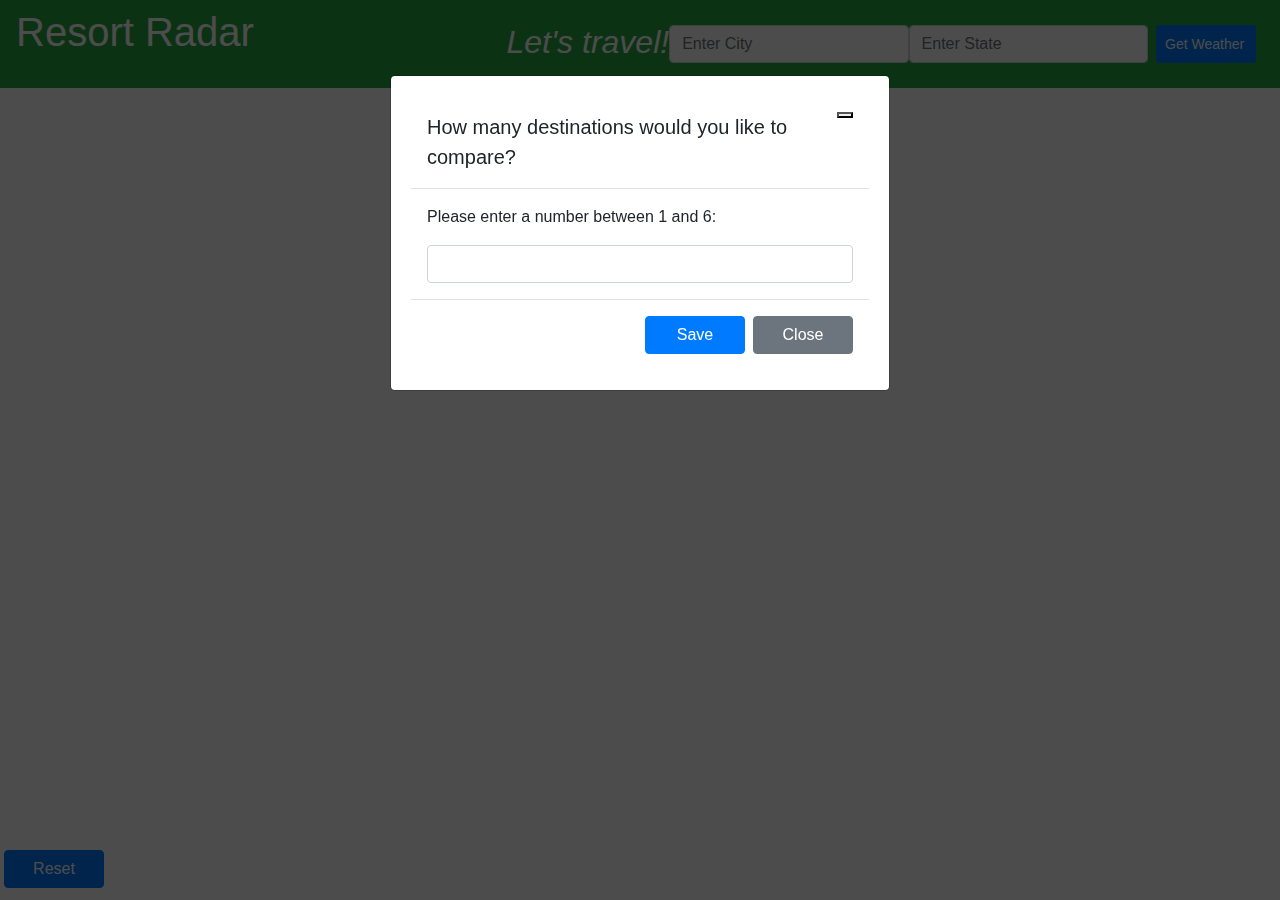
<file: index.html>
<!DOCTYPE html>
<html lang="en">

<head>
    <meta charset="UTF-8">
    <meta name="viewport" content="width=device-width, initial-scale=1.0">
    <title>ResortRadar</title>
    <!-- style sheet-->
    <link rel="stylesheet" href="./Assets/CSS/style.css" />
    <!-- Bootstrap CSS -->
    <link href="https://maxcdn.bootstrapcdn.com/bootstrap/4.5.2/css/bootstrap.min.css" rel="stylesheet">
    <script src="https://code.jquery.com/jquery-3.5.1.slim.min.js"></script>
    <script src="https://cdn.jsdelivr.net/npm/@popperjs/core@2.11.6/dist/umd/popper.min.js"></script>
    <script src="https://maxcdn.bootstrapcdn.com/bootstrap/4.5.2/js/bootstrap.min.js"></script>
    <script src="https://cdn.jsdelivr.net/npm/bootstrap@5.0.2/dist/js/bootstrap.bundle.min.js"></script>
    <!-- javascript -->
    <script defer src="./Assets/JS/script.js" type="text/javascript"></script>
</head>



<body>
    <!-- <div class="container"> -->
        <nav class="navbar navbar-expand-lg bg-success navitems">
            <!-- <div class="container-fluid"> -->
                <div class="d-flex justify-content-between text-white title">

                    <h1 class="text-center mb-4">Resort Radar</h1>
                    <h2 class="text-center mb-4 sub-title">Let's travel! </h2>
                </div>
                
                <form class="d-flex justify-content-between" id="weather-form" role="search">
                    <input class="form-control me-2" type="search" placeholder="Enter City" aria-label="Search"
                        id="city" name="city" required>
                    <input class="form-control me-2" type="search" placeholder="Enter State" aria-label="Search"
                        id="state" name="state" required>
                    <button class="btn btn-primary btn-sm ml-2 mr-2 pl-2 pr-2" id="submit" type="submit"  >Get Weather</button> 
                     </form>

            <!-- Modal Structure -->
            <div id="searchLimitModal" class="modal fade" tabindex="-1" aria-labelledby="modalLabel" aria-hidden="true">
                <div class="modal-dialog">
                    <div class="modal-content">
                        <div class="modal-header">
                            <h5 class="modal-title" id="modalLabel">How many destinations would you like to compare?</h5>
                            <button type="button" class="btn-close" data-bs-dismiss="modal" aria-label="Close"></button>
                        </div>
                        <div class="modal-body">
                            <p>Please enter a number between 1 and 6:</p>
                            <input type="number" id="searchLimitInput" class="form-control" min="1" max="6">
                        </div>
                        <div class="modal-footer">
                            <button type="button" id="saveLimit" class="btn btn-primary">Save</button>
                            <button type="button" class="btn btn-secondary" data-bs-dismiss="modal">Close</button>
                        </div>
                    </div>
                </div>
            </div>


        </nav>


    <!-- </div> -->



    <div class="result md-4 " id="result"></div>



    <div class="row" id="weather-cards-container"></div>
    </div>

    
    <div id="reset-popup" class="modal">
        <div class="modal-content">
            
            <p class="text-center">Are you sure you want to reset your previous searches?</p>
            <button id ="reset-yes" class = "btn btn-primary btn-sm btn-success">Yes</button>
            <button id ="reset-no" class = "btn btn-secondary btn-sm btn-danger">No</button>


            
        </div>
    </div>


    <footer class="p-1 mb-2  text-white">
        <button id="reset" class ="btn btn-primary" >Reset</button>
        
    </footer>

</body>

</html>
</file>
<file: Assets/CSS/style.css>
body {
    font-family: Arial, sans-serif;
    /* margin-top: 20px; */
}

#submit {
  text-align: left !important;
  padding: 0;
  width:200px;

}
.background-image {
    
    background-size: cover;
    background-position: center;
    height: 100vh;
    background-repeat: no-repeat;
}

.btn {
  min-width: 100px;
}


.card-body {
  cursor: move; /* Change cursor to indicate draggable area */
}

.modal {
  display: none; 
  position: fixed; 
  z-index: 1; 
  left: 0;
  top: 0;
  width: 100%; 
  height: 100%; 
  overflow: auto; 
  background-color: rgb(0,0,0); 
  background-color: rgba(0,0,0,0.4); 
}

.modal-content {
  background-color: #fefefe;
  margin: 15% auto; 
  padding: 20px;
  border: 1px solid #888;
  width: 80%; 
}

.card-bg {
  background-size: cover; /* Ensures the image covers the card area */
  background-position: center; /* Centers the image */
  background-repeat: no-repeat; /* Prevents repeating the image */
  color: white; /* Text color for contrast */
  margin-bottom: 20px; /* Optional: Add spacing between cards */
}
.card-bg .card-body {
  background: rgba(0, 0, 0, 0.5); /* Adds a semi-transparent overlay to improve text readability */
  padding: 20px; /* Optional: Adjust padding as needed */
}



.navitems{
  width:100%;
  display: flex;
  justify-content: space-between;
}

footer{
  position: fixed;
  bottom:0;
}

.title{
  position:relative;
  width:60%;
  margin-left: 0%;
  padding-left: 0%;
}


.sub-title{
  position:relative;
  right:0;
  bottom:0;
  top:15px;
  font-style: italic;
}
</file>
